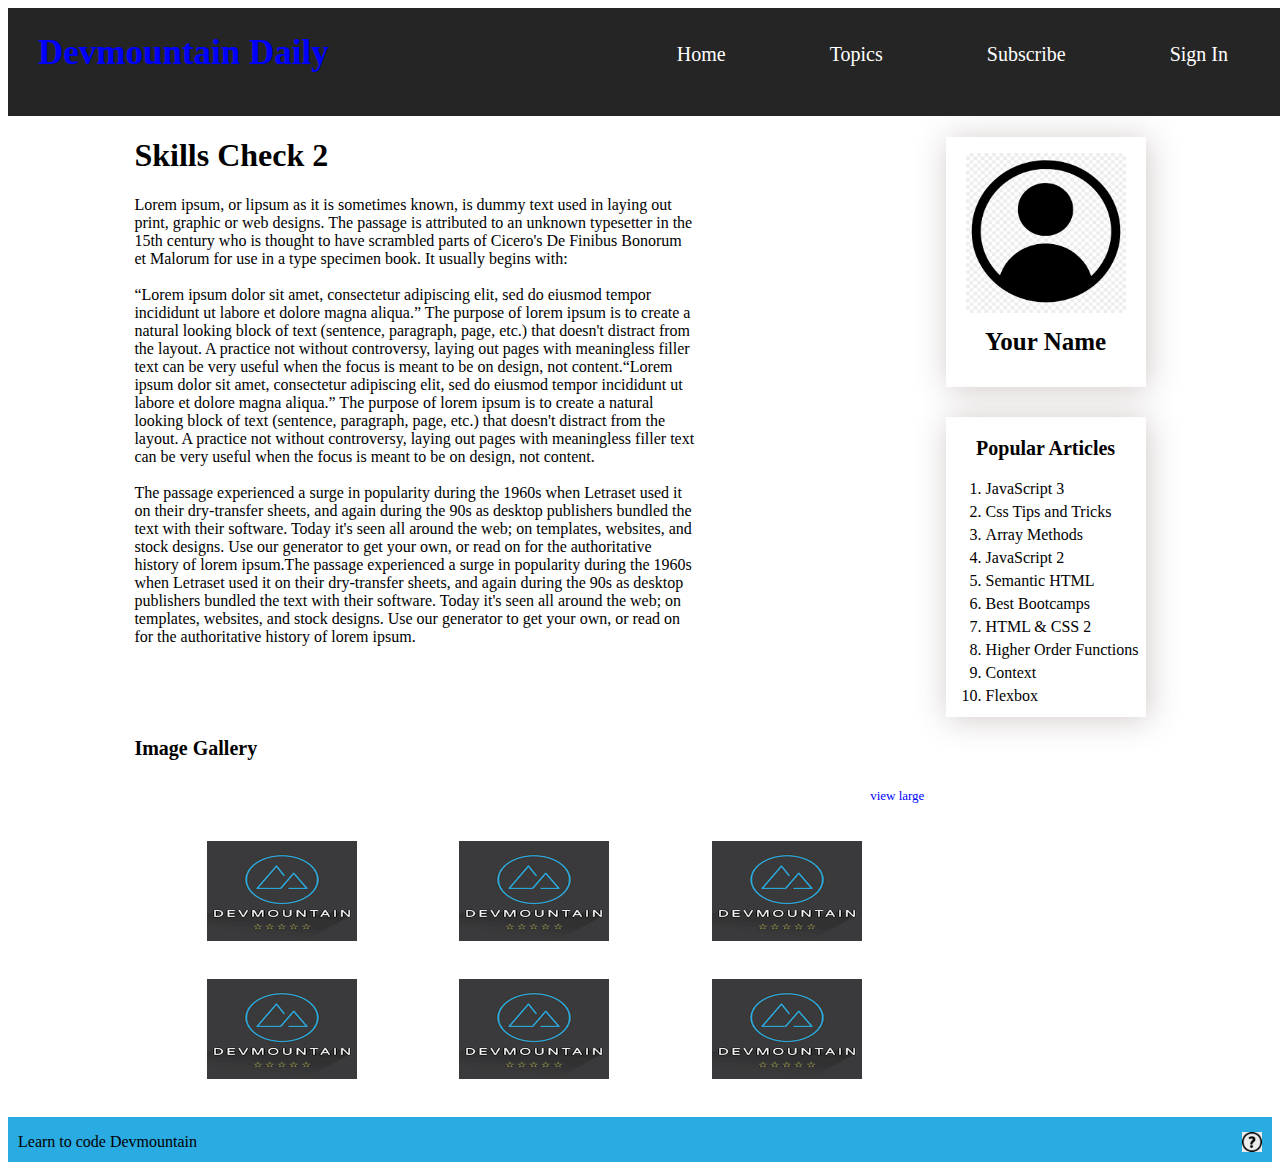
<file: html-css/index.html>
<!DOCTYPE html>
<html lang="en">
<head>
    <meta charset="UTF-8">
    <meta name="viewport" content="width=device-width, initial-scale=1.0">
    <title>Assesment Blog</title>
    <link rel="stylesheet" href="styles.css"/>
</head>
<body>
    <nav>
        <label class="logo">Devmountain Daily</label>
        <ul>
            <li>Home</li>
            <li>Topics</li>
            <li>Subscribe</li>
            <li>Sign In</li>
        </ul>
    </nav>
    <section class="main">
        <div class="wrappermain">
            <div class="profile">
                <img id="profilepic" src="person.png" alt="picture" >
                <p id="profile-title">Your Name</p>
            </div>
            <div class="docs">
                <p id="articles-title">Popular Articles</p>
                    <ol>
                        <li>JavaScript 3</li>
                        <li>Css Tips and Tricks</li>
                        <li>Array Methods</li>
                        <li>JavaScript 2</li>
                        <li>Semantic HTML</li>
                        <li>Best Bootcamps</li>
                        <li>HTML & CSS 2</li>
                        <li>Higher Order Functions</li>
                        <li>Context</li>
                        <li>Flexbox</li>
                    </ol>
            </div>
                <p><h1>Skills Check 2</h1></p>
                <p>Lorem ipsum, or lipsum as it is sometimes known, is dummy text used in laying out print, graphic or web designs. The passage is attributed to an unknown typesetter in the 15th century who is thought to have scrambled parts of Cicero's De Finibus Bonorum et Malorum for use in a type specimen book. It usually begins with:
                <br><br>
                “Lorem ipsum dolor sit amet, consectetur adipiscing elit, sed do eiusmod tempor incididunt ut labore et dolore magna aliqua.”
                The purpose of lorem ipsum is to create a natural looking block of text (sentence, paragraph, page, etc.) that doesn't distract from the layout. A practice not without controversy, laying out pages with meaningless filler text can be very useful when the focus is meant to be on design, not content.“Lorem ipsum dolor sit amet, consectetur adipiscing elit, sed do eiusmod tempor incididunt ut labore et dolore magna aliqua.”
                The purpose of lorem ipsum is to create a natural looking block of text (sentence, paragraph, page, etc.) that doesn't distract from the layout. A practice not without controversy, laying out pages with meaningless filler text can be very useful when the focus is meant to be on design, not content.
                <br><br>
                The passage experienced a surge in popularity during the 1960s when Letraset used it on their dry-transfer sheets, and again during the 90s as desktop publishers bundled the text with their software. Today it's seen all around the web; on templates, websites, and stock designs. Use our generator to get your own, or read on for the authoritative history of lorem ipsum.The passage experienced a surge in popularity during the 1960s when Letraset used it on their dry-transfer sheets, and again during the 90s as desktop publishers bundled the text with their software. Today it's seen all around the web; on templates, websites, and stock designs. Use our generator to get your own, or read on for the authoritative history of lorem ipsum.
                </p>

            </div>
        </section>
    <section class="subsection">
        <div class="wrappersub">
            <div class="gallery">
                <p id="gallery-title">Image Gallery</p>
                <p id="view-large">view large</p>
                <img class="pics" src="devlogo.png" alt="dev logo">
                <img class="pics" src="devlogo.png" alt="dev logo">
                <img class="pics" src="devlogo.png" alt="dev logo">
                <img class="pics" src="devlogo.png" alt="dev logo">
                <img class="pics" src="devlogo.png" alt="dev logo">
                <img class="pics" src="devlogo.png" alt="dev logo">
               
            </div>
        </div>
    </section>
        

    <footer>
        <div class="wrapperfoot">
            <p>Learn to code Devmountain</p>
            <img src="info.jpg" alt="info icon"style="width:20px;"
            style="height:20px;">
    </div>
    </footer>
</body>
</html>
</file>
<file: html-css/styles.css>
*{
    margin 0;
    padding 0;
    box-sizing: border-box;
}
nav {
    background-color: rgb(37, 37, 37);
    width: 100vw;
    height: 12vh;
    list-style-type: none;
    display: inline-block;  
    }
label.logo {
    color: blue;
    font-size: 35px;
    line-height: 90px;
    padding: 0 30px;
    font-weight: bold;
    }
nav ul {
    float: right;
    margin-right: 10px;    
}
nav ul li{
    display: inline-block;
    line-height: 60px;
    margin: 0 50px;
    color: white;
    font-size: 20px;
}
.main {
    
    }
    .wrappermain{
        margin: 0 auto;
        width: 80%;
        }
.main .profile {
    display: flex;
    justify-content: center;
    flex-direction: column;
    width: 200px;
    height: 250px;
    float: right;
    margin-left: 250px;
    box-shadow: 2px 2px 30px rgba(102, 75, 75, .3) ;    
}
    #profile-title {
        display: flex;
    justify-content: center;
        font-size: 25px;
        font-weight: bold;
        }
#profilepic {
    width:160px;
    height:160px;
    position: relative;
    top: 10px;
    left: 20px; 
}
.main .docs {
    width: 200px;
    height: 300px;
    margin-top: 30px;
    margin-left: 250px;
    float: right;
    clear: right;   
    box-shadow: 2px 2px 30px rgba(102, 75, 75, .3) ;
    }
    
    #articles-title {
        display: flex;
        justify-content: center;
        align-items: center;
        font-size: 20px;
        font-weight: bold;
        }

            .docs ol li {
                margin-top: 5px;
            }
.wrappersub{
    margin: 0 auto;
    width: 80%;
}
.gallery {
    display: flex;
    flex-wrap: wrap;
    justify-content: space-evenly;
    width: 800px;
    height: 400px;
}
#gallery-title {
    width: 100%;
    margin-top: 20px;
    margin-right: 0px;
    margin-bottom: -10px;
    margin-left: 0px;
    font-size: 20px;
    font-weight: bold;
}
#view-large {
    width: 100%;
    height: 15px;
    text-align: right;
    font-size: small;
    color: blue;
    margin-top: 0px;
    margin-right: 10px;
    margin-bottom: 0px;
}
.pics {    
    width: 150px;
    height: 100px;
    margin-left: 30px;
    margin-right: 30px;
    
}
.wrapperfoot{
    display: flex;
    align-items: center;
    justify-content: space-between;
    
}
footer {
    position: relative;
    bottom: 0px;
    background-color: rgb(42, 171, 226);
    width: 100%;
    height: 5vh;
    padding-left: 10px;
    padding-right: 10px;
    
    

}

    












/* 

these are the colors used in the example
***you can use them if you'd like or you can choose your own***

black - rgb(37, 37, 37)
blue - rgb(42, 171, 226)
shadow - rgba(102, 75, 75, .3)
white - rgb(255, 255, 255) (default value) 

the font is called 'nunito' and can be found on google fonts
***you can use it if you'd like or you can choose your own***

*/
</file>
